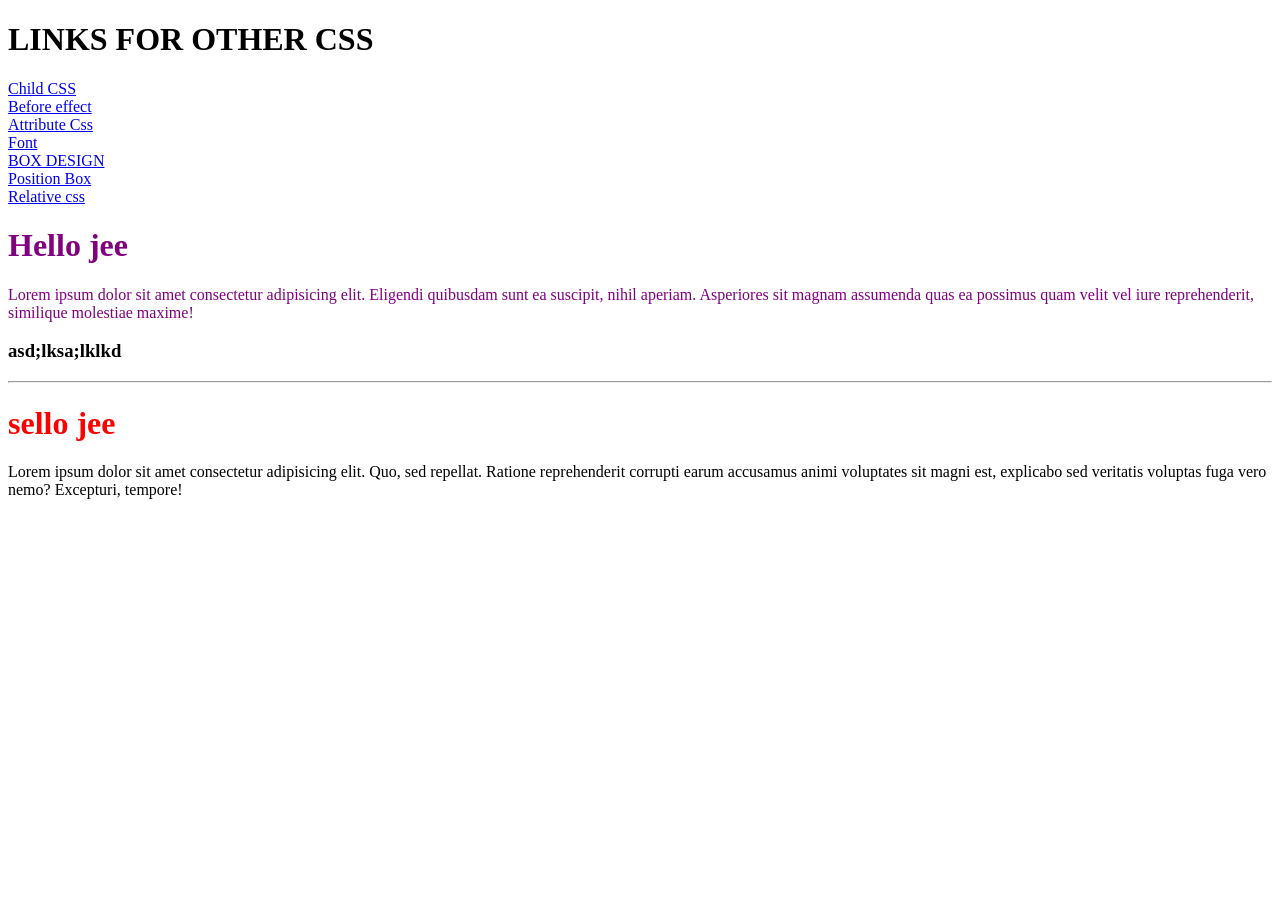
<file: index.html>
<!DOCTYPE html>
<html lang="en">

  <head>
    <meta charset="UTF-8">
    <meta name="viewport" content="width=device-width, initial-scale=1.0">
    <title>Web -Css</title>
   
    <style>
      .box1 h1,
      .box1 p {
        color: purple;
      }

      /* .box1 p {
        color: red;
      } */
      .box2 h1 {
        color: red;
      }
    </style>

  </head>

  <body>
      <h1>LINKS FOR OTHER CSS</h1>
      <a href="childcss.html">Child CSS</a> <br>
      <a href="before effect.html">Before effect</a> <br>
      <a href="attribute css.html">Attribute Css</a> <br>
      <a href="FONT.HTML">Font</a> <br>
      <a href="boxdesign.html">BOX DESIGN</a><br>
      <a href="position.html">Position Box</a><br>
      <a href="relative css.html">Relative css</a>


    <div class="box1">
      <h1>Hello jee</h1>
      <p>Lorem ipsum dolor sit amet consectetur adipisicing elit. Eligendi quibusdam sunt ea suscipit, nihil aperiam.
        Asperiores sit magnam assumenda quas ea possimus quam velit vel iure reprehenderit, similique molestiae maxime!
      </p>
      <h3>asd;lksa;lklkd</h3>
    </div>

    <hr>

    <div class="box2">
      <h1>sello jee</h1>
      <p>Lorem ipsum dolor sit amet consectetur adipisicing elit. Quo, sed repellat. Ratione reprehenderit corrupti
        earum accusamus animi voluptates sit magni est, explicabo sed veritatis voluptas fuga vero nemo? Excepturi,
        tempore!</p>
    </div>



  </body>

</html>
</file>
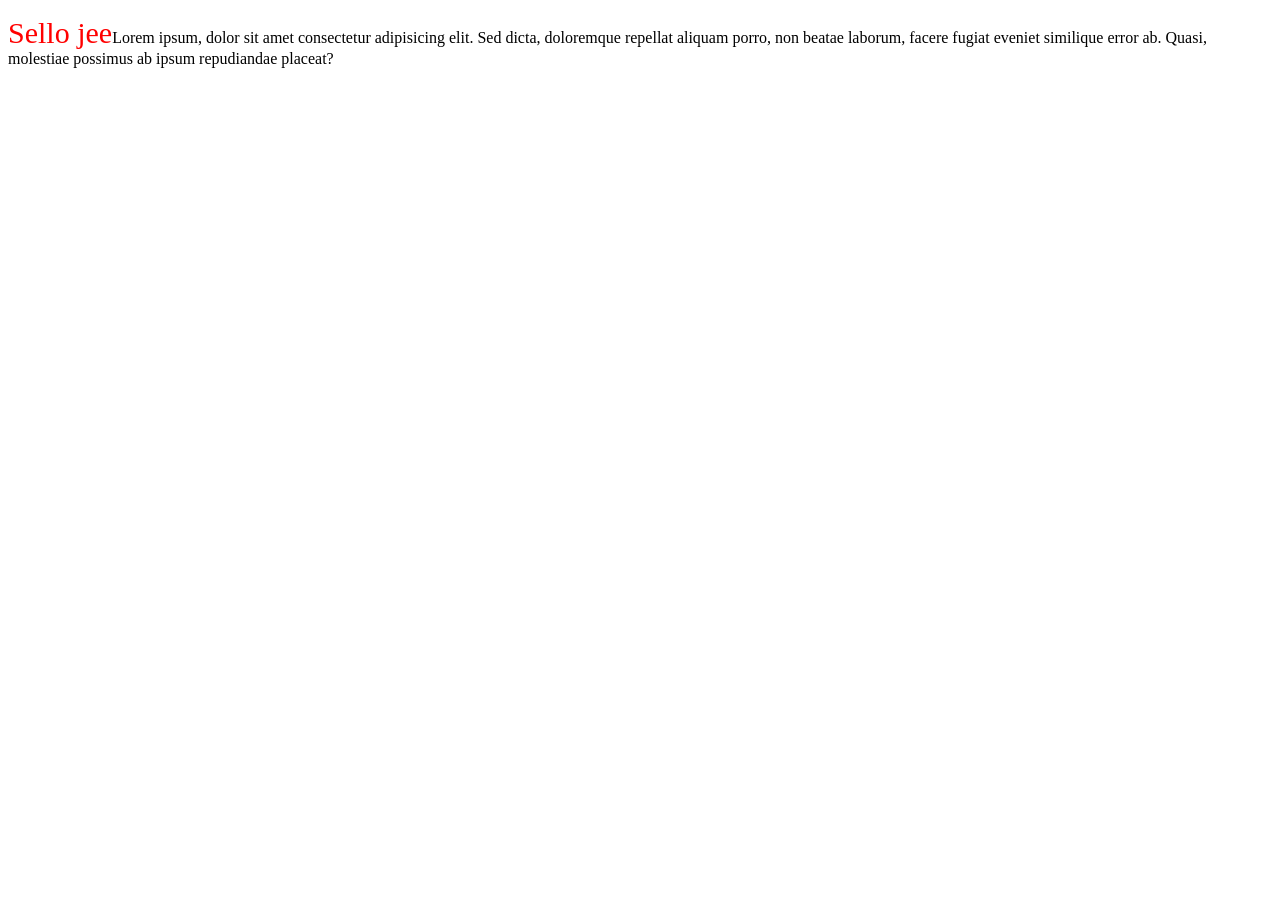
<file: before effect.html>
<!DOCTYPE html>
<html lang="en">

  <head>
    <meta charset="UTF-8">
    <meta name="viewport" content="width=device-width, initial-scale=1.0">
    <title>Web -Css</title>
    <style>
      p::before {
        content: 'Sello jee';
        color: red;
        font-size: 30px;
      }
    </style>

  </head>

  <body>

    <p>Lorem ipsum, dolor sit amet consectetur adipisicing elit. Sed dicta, doloremque repellat aliquam porro, non
      beatae laborum, facere fugiat eveniet similique error ab. Quasi, molestiae possimus ab ipsum repudiandae placeat?
    </p>





  </body>

</html>
</file>
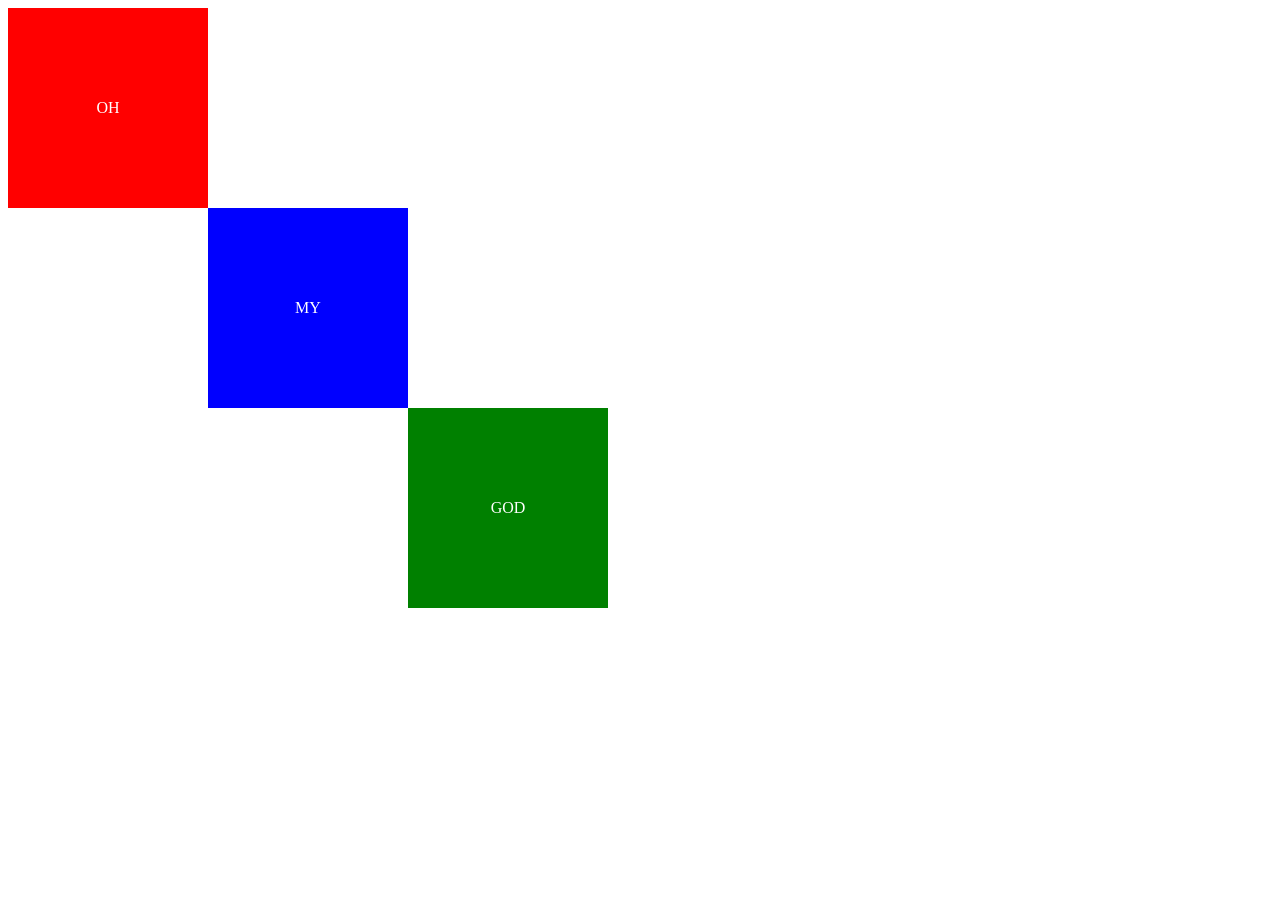
<file: boxdesign.html>
<!DOCTYPE html>
<html lang="en">
<head>
  <meta charset="UTF-8">
  <meta name="viewport" content="width=device-width, initial-scale=1.0">
  <title>BOX DESIGN</title>
  <style>
    *{

    }
    .box1{
      height: 200px;
      width: 200px;
      background-color: red;
      color: white;
      display: flex;
      justify-content: center;
      align-items: center;
    }
    .box2{
      height: 200px;
      width: 200px;
      background-color: blue;
      display: flex;
      justify-content: center;
      align-items: center;
      margin-left: 200px;
      color: white;
    }
    .box3{
      height: 200px;
      width: 200px;
      background-color: green;
      display: flex;
      justify-content: center;
      align-items: center;
      margin-left: 400px;
      color: white;
    }

  </style>
</head>
<body>
  <div class="box1">
    OH
  </div>
  <div class="box2">
    MY
  </div>
  <div class="box3">
    GOD
  </div>
</body>
</html>
</file>
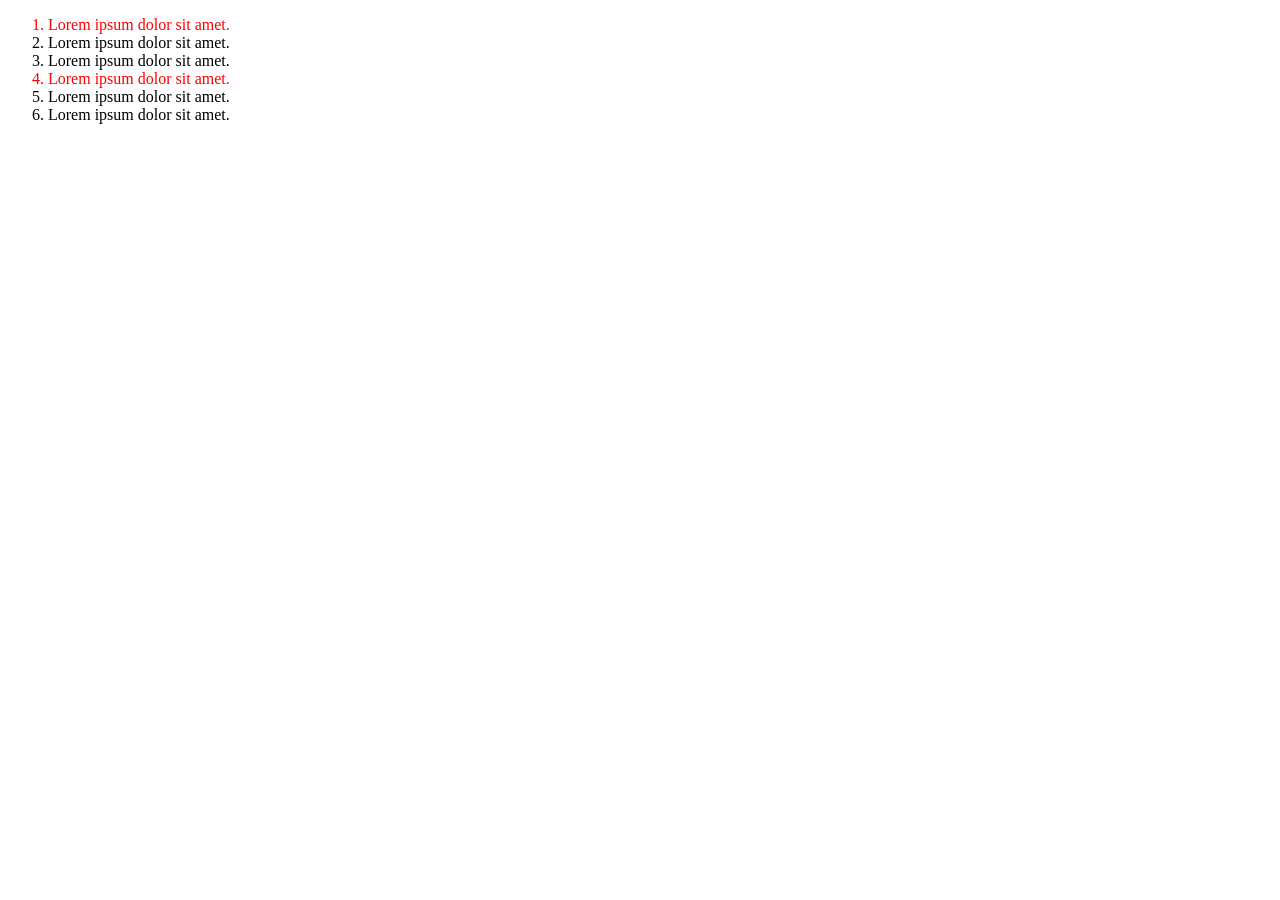
<file: childcss.html>
<!DOCTYPE html>
<html lang="en">

  <head>
    <meta charset="UTF-8">
    <meta name="viewport" content="width=device-width, initial-scale=1.0">
    <title>nth child Css</title>
    <style>
      * {}


      li:nth-child(3n+1) {
        color: red;
      }
    </style>

  </head>

  <body>

    <ol>
      <li>Lorem ipsum dolor sit amet.</li>
      <li>Lorem ipsum dolor sit amet.</li>
      <li>Lorem ipsum dolor sit amet.</li>
      <li>Lorem ipsum dolor sit amet.</li>
      <li>Lorem ipsum dolor sit amet.</li>
      <li>Lorem ipsum dolor sit amet.</li>
    </ol>





  </body>

</html>
</file>
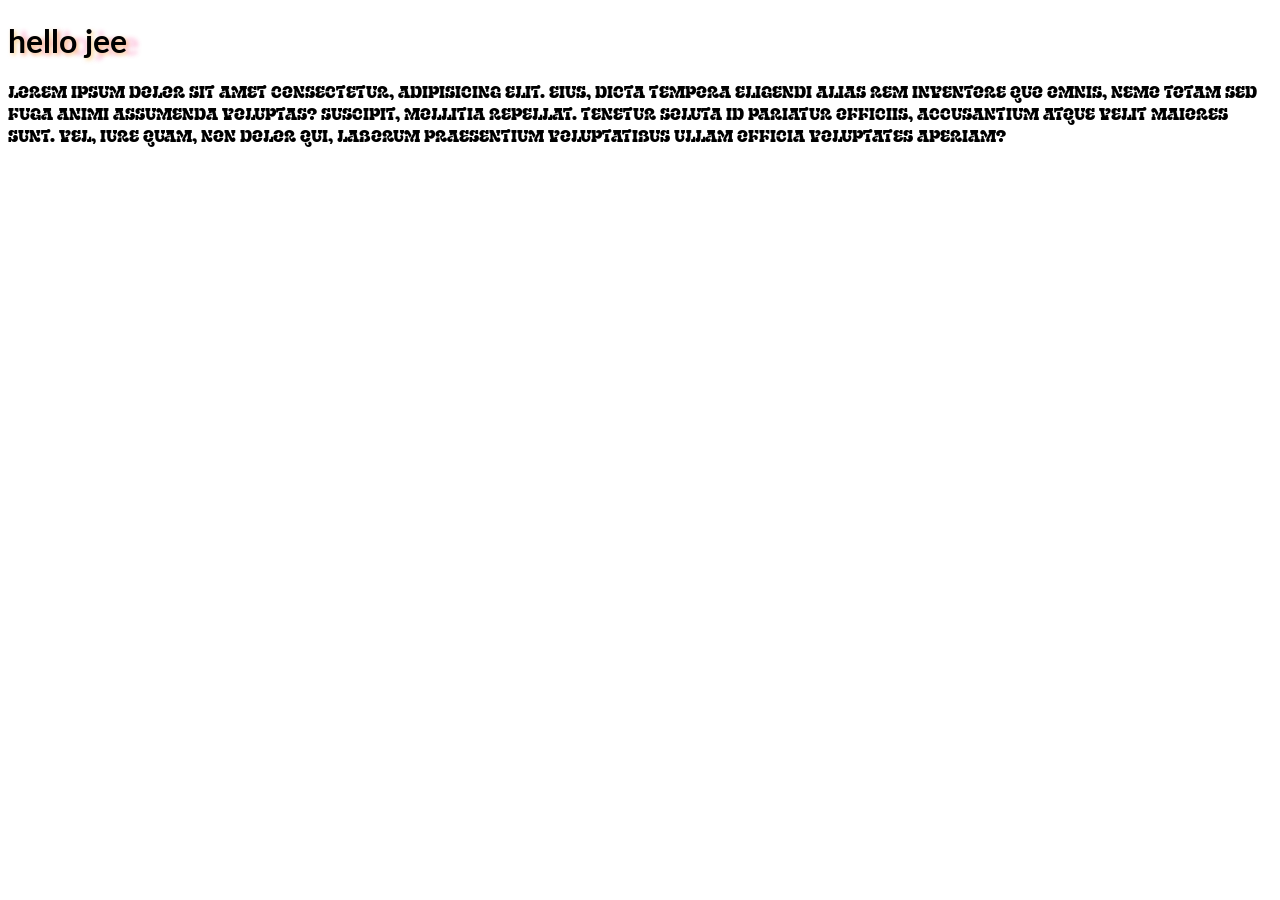
<file: FONT.HTML>
<!DOCTYPE html>
<html lang="en">

  <head>
    <meta charset="UTF-8">
    <meta name="viewport" content="width=device-width, initial-scale=1.0">
    <title>Web -Css</title>
    
    <style>
      @import url('https://fonts.googleapis.com/css2?family=Lato:ital,wght@0,400;0,700;0,900;1,400;1,700;1,900&display=swap');
      @import url('https://fonts.googleapis.com/css2?family=Exile&display=swap');

      * {}

      body {
        font-family: "Lato", sans-serif;
        
      }

      h1 {
        text-shadow: 2px 2px 4px rgba(250, 170, 50, 0.5),
          12px 2px 4px rgba(250, 70, 150, 0.3);

      }

      p {

        font-family: "Exile", system-ui;
        
      }
    </style>

  </head>

  <body>
    <h1>hello jee</h1>

    <p>Lorem ipsum dolor sit amet consectetur, adipisicing elit. Eius, dicta tempora eligendi alias rem inventore quo
      omnis, nemo totam sed fuga animi assumenda voluptas? Suscipit, mollitia repellat. Tenetur soluta id pariatur
      officiis, accusantium atque velit maiores sunt. Vel, iure quam, non dolor qui, laborum praesentium voluptatibus
      ullam officia voluptates aperiam?</p>


  </body>

</html>
</file>
